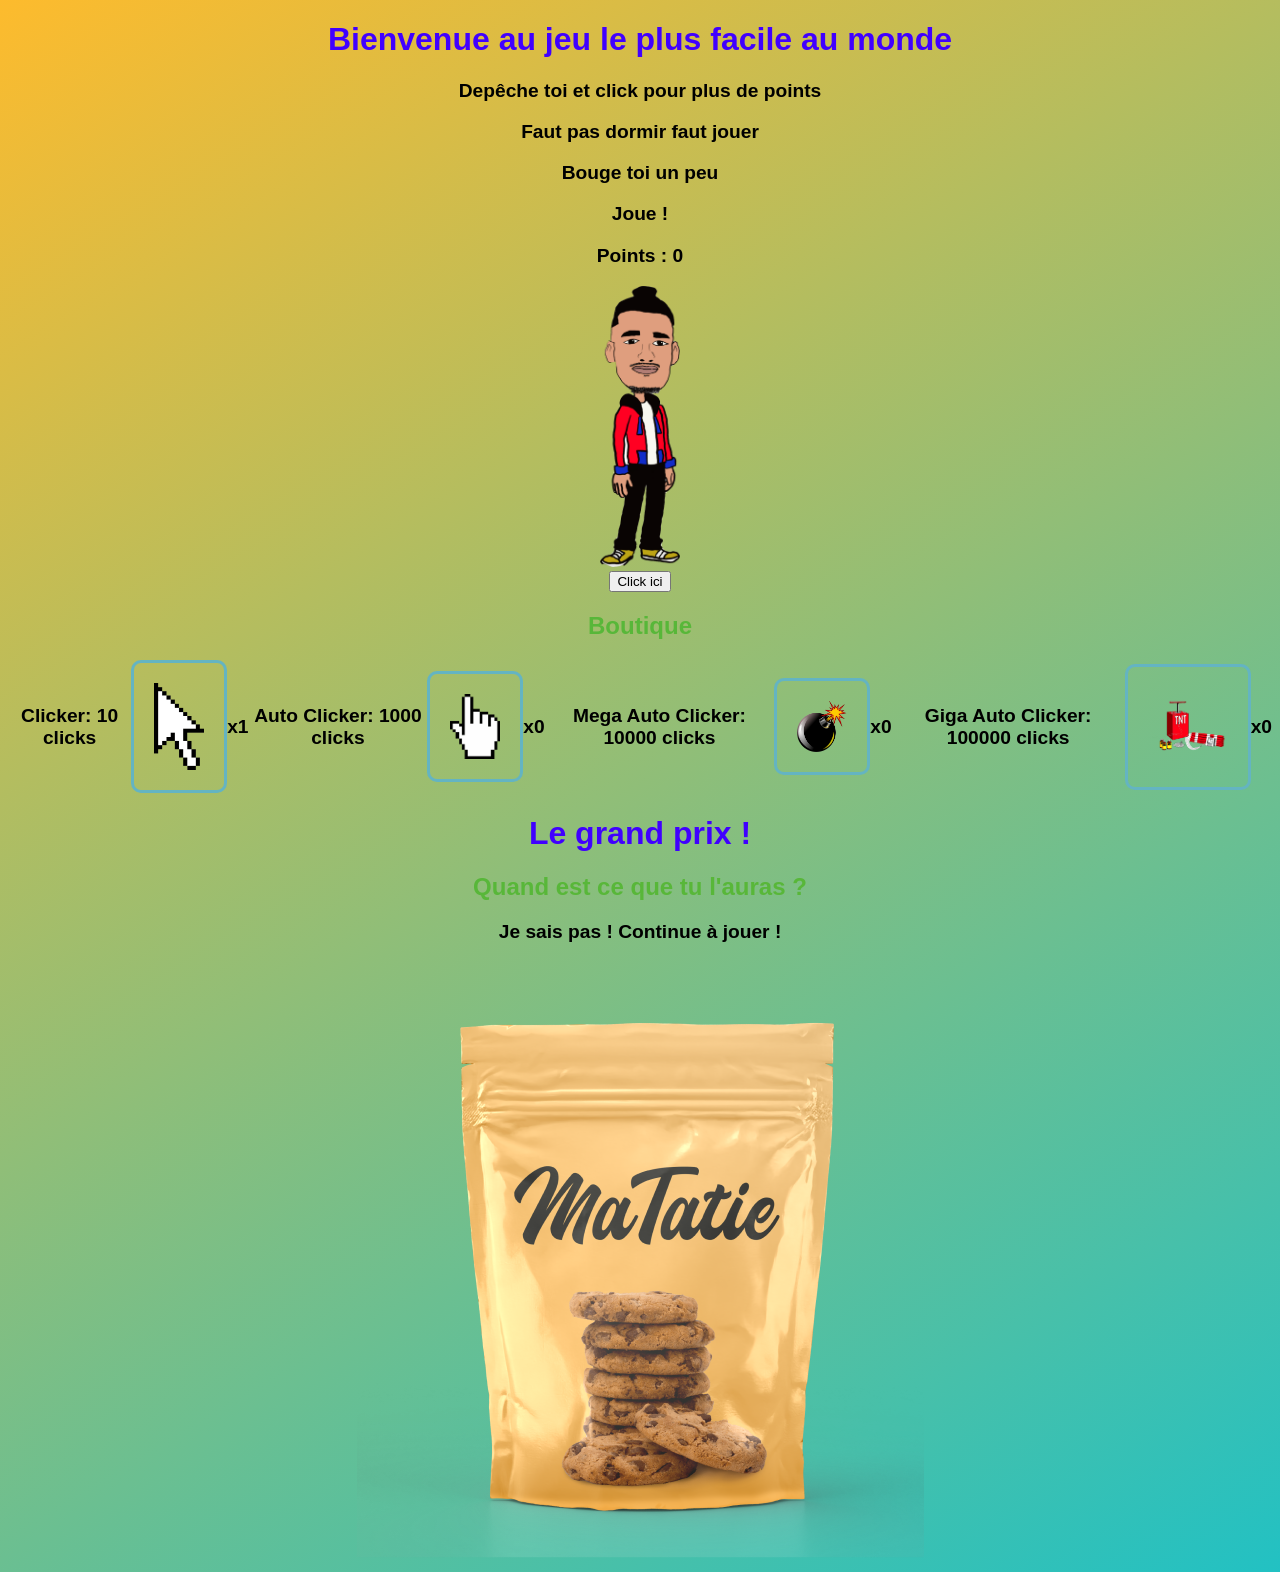
<file: index.html>
<!DOCTYPE html>
<html lang="en">
  <head>
    <meta charset="UTF-8" />
    <meta http-equiv="X-UA-Compatible" content="IE=edge" />
    <meta name="viewport" content="width=device-width, initial-scale=1.0" />
    <link rel="stylesheet" href="style.css" />

    <title>Document</title>
  </head>
  <body>
    <h1>Bienvenue au jeu le plus facile au monde</h1>

    <p>Depêche toi et click pour plus de points</p>
    <p>Faut pas dormir faut jouer</p>
    <p>Bouge toi un peu</p>
    <p>Joue !</p>

    <p id="scoreText">Points : 0</p>

    <img class="img2" src="images/Avatar png.png" alt="Avatar" /><br />

    <button id="score">Click ici</button>

    <h2>Boutique</h2>
    <div class="form">
      <p>Clicker: 10 clicks</p>
      <img
        class="img1"
        id="buy"
        src="images/cursor-23231_640.png"
        width="50px"
      />
      <p id="clicker">x1</p>

      <p>Auto Clicker: 1000 clicks</p>
      <img
        class="img1"
        id="buy-auto-clicker"
        src="images/cursor-154478_640.png"
        width="50px"
      />
      <p id="auto-clickers">x0</p>

      <p>Mega Auto Clicker: 10000 clicks</p>
      <img
        class="img1"
        id="buy-auto-clicker1"
        src="images/bombe.png"
        width="50px"
      />
      <p id="auto-clickers1">x0</p>

      <p>Giga Auto Clicker: 100000 clicks</p>
      <img
        class="img1"
        id="buy-auto-clicker2"
        src="images/TNT.png"
        width="80px"
      />
      <p id="auto-clickers2">x0</p>
    </div>
    <h1>Le grand prix !</h1>
    <h2>Quand est ce que tu l'auras ?</h2>
    <p>Je sais pas ! Continue à jouer !</p>
    <img src="images/produits 2.png" alt="#" />
    <script src="script.js"></script>
  </body>
</html>
</file>
<file: style.css>
body {
  background-color: rgb(224, 203, 109);
  text-align: center;
  font-family: arial, serif;
  font-weight: bold;
  background: rgb(34, 193, 195);
  background: linear-gradient(
    329deg,
    rgba(34, 193, 195, 1) 0%,
    rgba(253, 187, 45, 1) 100%
  );
}
.form {
  display: flex;
  align-items: center;
}

h1 {
  color: rgb(64, 0, 255);
}

h2 {
  color: rgb(88, 183, 57);
}

p {
  color: rgb(0, 0, 0);
  font-size: 1.2em;
}

.img1 {
  padding: 20px;
  border: 3px solid rgb(100, 180, 194);
  border-radius: 10px;
}
.img2 {
  width: 80px;
}

.img1:hover {
  border: 3px solid maroon;
}
</file>
